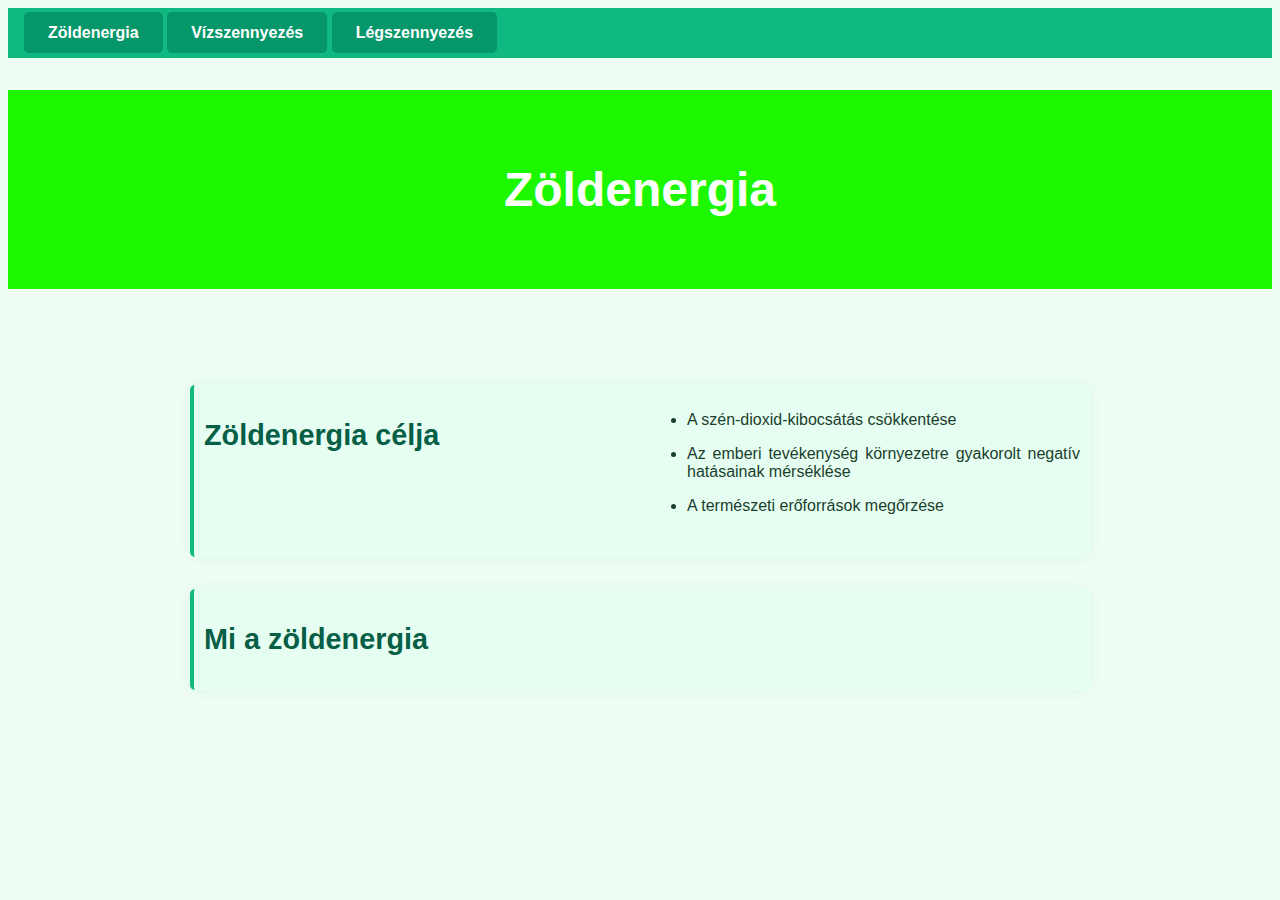
<file: index.html>
<!DOCTYPE html>
<html lang="hu">
  <head>
    <meta charset="UTF-8">
    <meta name="description" content="Leírás">
    <meta name="keywords" content="HTML, CSS, JavaScript">
    <meta name="author" content="Biró Botond">
    <meta name="viewport" content="width=device-width, initial-scale=1.0">
    <link rel="stylesheet" href="stilus.css">
    <title>Biró Botond</title>
  </head>
  <body>
    <header>
      <nav>
        <a href="" class="button">Zöldenergia</a>
        <a href="" class="button">Vízszennyezés</a>
        <a href="" class="button">Légszennyezés</a>
      </nav>

      <h1>Zöldenergia</h1>
    </header>
    <article>
      <section>
        <div class="szoveg">
          <h2>Zöldenergia célja</h2>
          <ul>
            <li>A szén-dioxid-kibocsátás csökkentése</li>
            <li>Az emberi tevékenység környezetre gyakorolt negatív hatásainak mérséklése</li>
            <li>A természeti erőforrások megőrzése</li>
          <ul>

        </div>
      </section>

      <section>
        <h2>Mi a zöldenergia</h2>
        <div class="szoveg"></div>
      </section>

   
    </article>
  </body>
</html>
</file>
<file: stilus.css>
body {
    font-family: 'Segoe UI', Tahoma, Geneva, Verdana, sans-serif;
    background-color: #f0fdf4;
    color: #1a3e2e;
}

nav {
    background-color: #10b981;
    padding: 1rem;
    margin-bottom: 2rem;
}

nav a {
    color: white;
    background-color: #059669;
    text-decoration: none;
    padding-top: 0.75rem;
    padding-bottom: 0.75rem;
    padding-left: 1.5rem;
    padding-right: 1.5rem;
    border-radius: 5px;
    font-weight: bold;
}

nav a:hover {
    background-color: #047857;
}

h1 {
    text-align: center;
    background-color: rgb(29, 248, 0);
    color: white;
    padding: 1.5em;
    margin-bottom: 2em;
    font-size: 3em;
}

article {
    max-width: 900px;
    margin: auto;
    padding-left: 1em;
    padding-right: 1em;
}

section {
    background-color: #e6fef1;
    border-left: solid 4px #10b981;
    padding: 10px;
    margin-bottom: 2em;
    border-radius: 5px;
    box-shadow: 0 0 15px rgba(16, 185, 129, 0.1);
}

footer {
    color: white;
    background-color: #059669;
    text-decoration: none;
    padding-top: 0.75rem;
    padding-bottom: 0.75rem;
    padding-left: 1.5rem;
    padding-right: 1.5rem;
    border-radius: 5px;
    font-weight: bold;
}

.szoveg {
    display: grid;
    grid-template-columns: 1fr 1fr;
    gap: 10px;
}

.szoveg li {
    margin-bottom: 1em;
    text-align: justify;
}

.szoveg img {
    width: 100%;
    border-radius: 5px;
    margin-top: 1rem;
    box-shadow: 0 2px 8px rgba(0, 0, 0, 0.1);
}

h2 {
    color: #065f46;
    margin-top: none;
    font-size: 1.8rem;
}

@media screen and (max-width: 600px){
    body {
        font-size: 25px;
        width: 100%;
    }
    nav {
        display: grid;
        grid-template-columns: 1fr;
        gap: 5px;
        text-align: center;
    }
    .szoveg{
        grid-template-columns: 1fr;
    }
    h1{
        font-size: 2em;
    }
}
</file>
